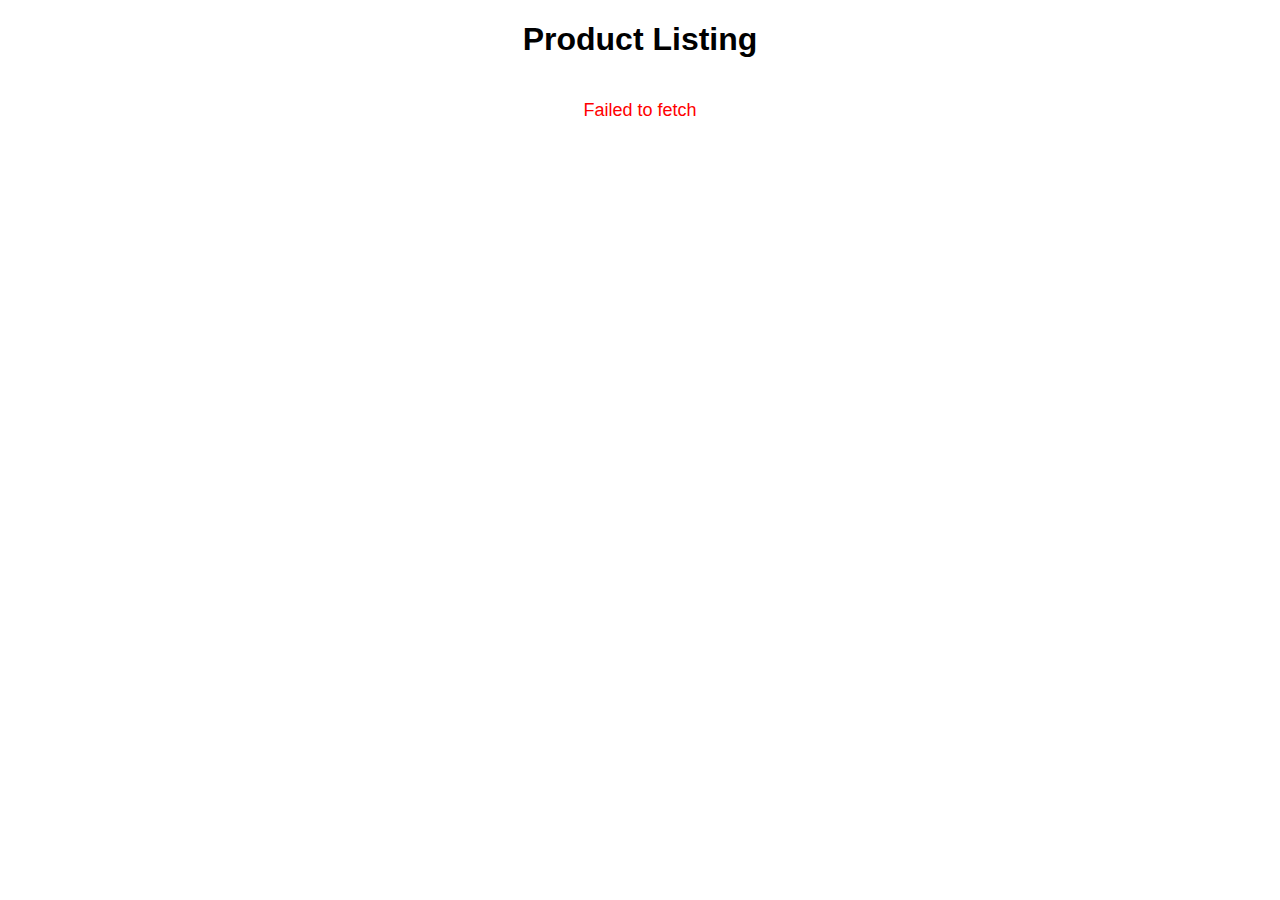
<file: ques13/index.html>
<!DOCTYPE html>
<html lang="en">
<head>
    <meta charset="UTF-8">
    <meta name="viewport" content="width=device-width, initial-scale=1.0">
    <title>Product Listing</title>
    <style>
        body {
            font-family: Arial, sans-serif;
            text-align: center;
        }
        #product-container {
            display: flex;
            flex-wrap: wrap;
            justify-content: center;
            gap: 20px;
            margin-top: 20px;
        }
        .product {
            border: 1px solid #ddd;
            padding: 10px;
            width: 250px;
            text-align: center;
            background-color: #f9f9f9;
        }
        .product img {
            width: 100%;
            height: 200px;
            object-fit: cover;
        }
        .error {
            color: red;
            font-size: 18px;
            margin-top: 20px;
        }
    </style>
</head>
<body>
    <h1>Product Listing</h1>
    <div id="product-container"></div>
    <p id="error-message" class="error"></p>
    <script src="script.js"></script>
</body>
</html>
</file>
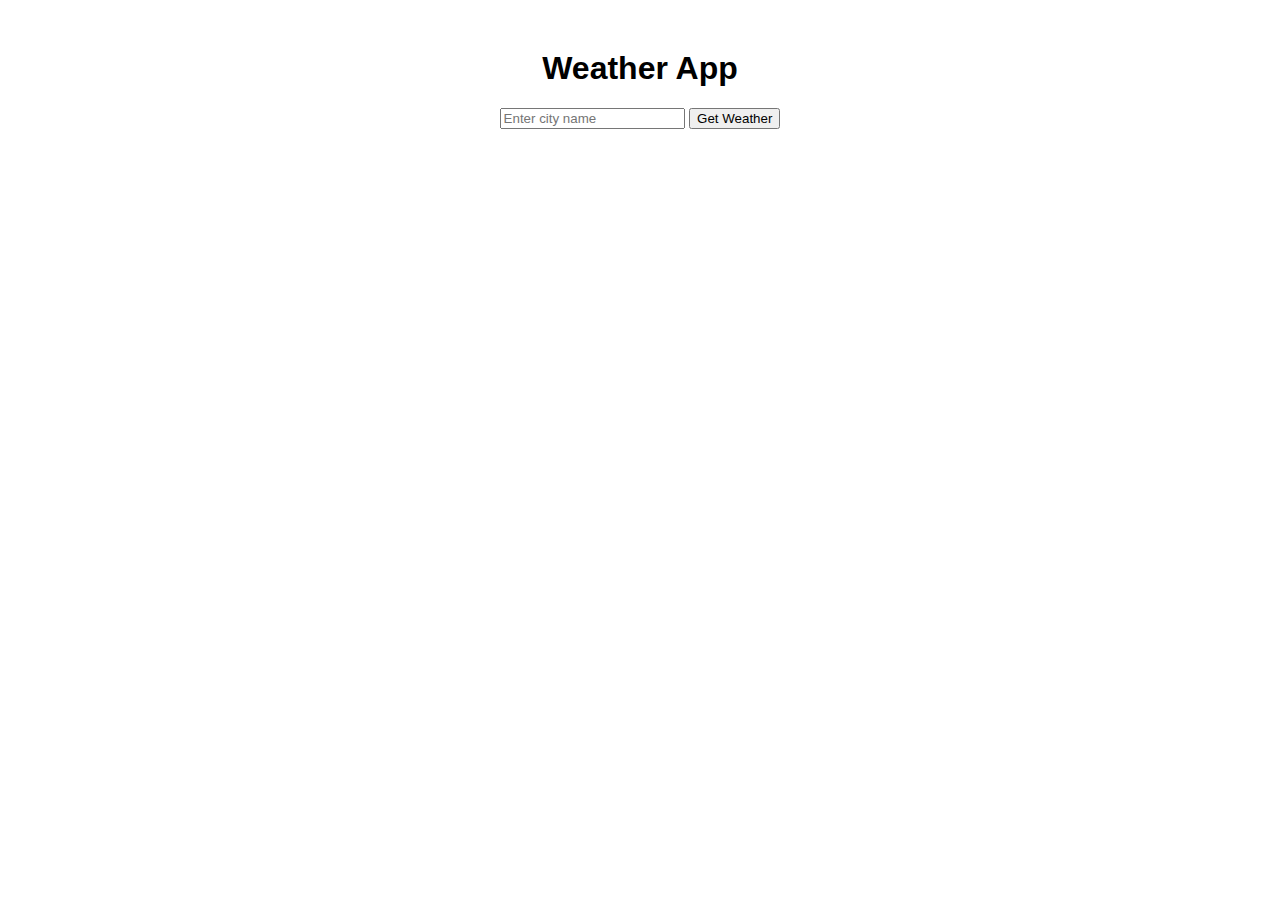
<file: ques14/index.html>
<!DOCTYPE html>
<html lang="en">
<head>
    <meta charset="UTF-8">
    <meta name="viewport" content="width=device-width, initial-scale=1.0">
    <title>Weather App</title>
    <style>
        body {
            font-family: Arial, sans-serif;
            text-align: center;
            margin-top: 50px;
        }
        #weather {
            margin-top: 20px;
            font-size: 18px;
        }
        .error {
            color: red;
            font-weight: bold;
        }
    </style>
</head>
<body>
    <h1>Weather App</h1>
    <form id="weatherForm">
        <input type="text" id="city" placeholder="Enter city name" required>
        <button type="submit">Get Weather</button>
    </form>
    <div id="weather"></div>
    <script src="script.js"></script>
</body>
</html>
</file>
